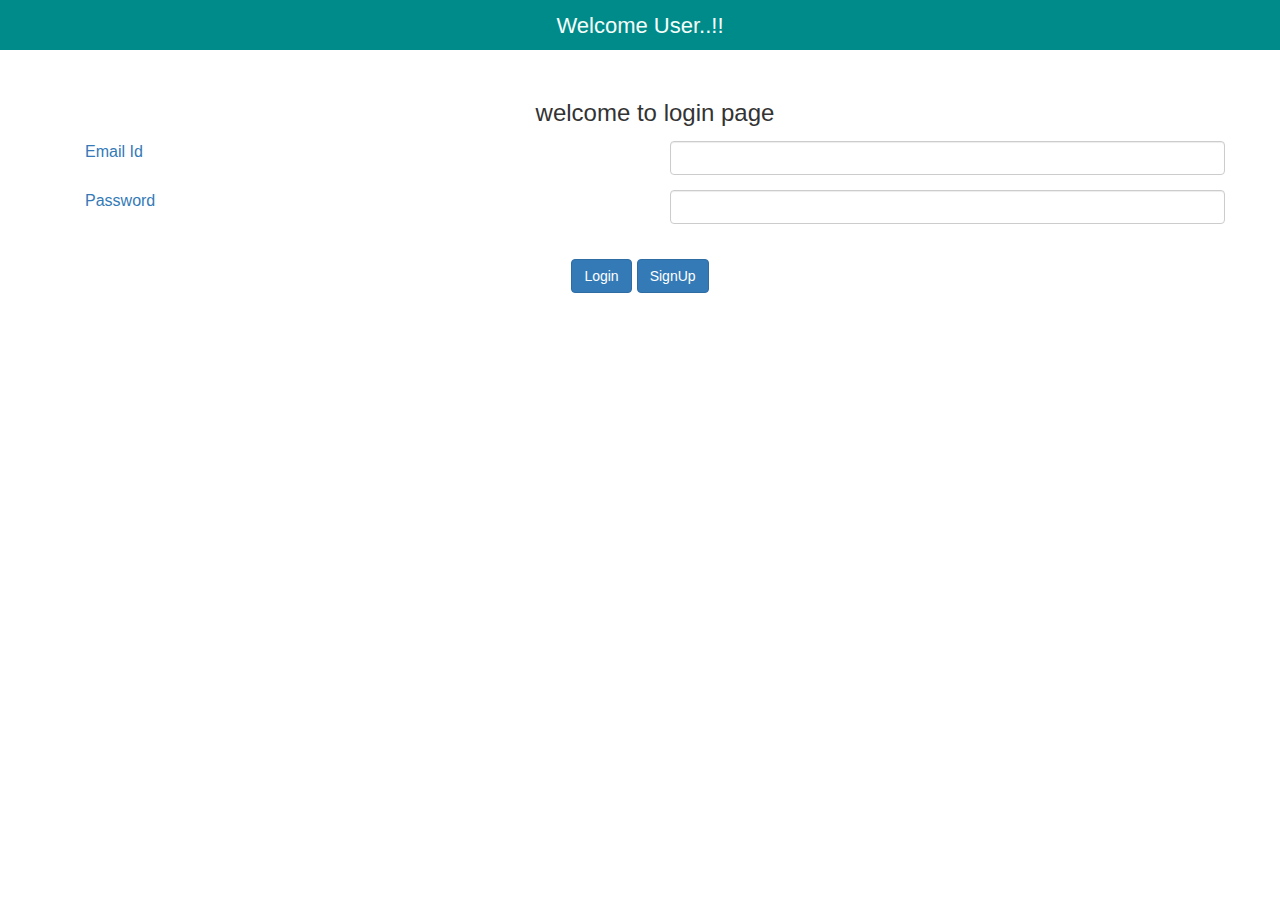
<file: www/index.html>
<!DOCTYPE html>
<html ng-app="angularAuthentication">

<head>
    <meta charset="utf-8">
    <meta name="format-detection" content="telephone=no" />
    <meta http-equiv="X-UA-Compatible" content="IE=edge">
    <meta name="viewport" content="width=device-width, initial-scale=1">
    <title>Project</title>
    <link href="css/bootstrap.min.css" rel="stylesheet">
    <script src="http://code.jquery.com/jquery-2.0.3.min.js"></script>
    <script src="http://code.angularjs.org/1.2.20/angular.js"></script>
    <script src="http://code.angularjs.org/1.2.20/angular-route.js"></script>
    <script src="lib/ionic/js/ionic.bundle.js"></script>
    <script src="lib/ionic/js/angular/angular-resource.min.js"></script>
    <script src="lib/ionic/js/ngCordova/ng-cordova.min.js"></script>
    <script src="js/ngStorage.min.js"></script>
    <script type="text/javascript" src="js/ng-cordova.min.js"></script>
    <script type="text/javascript" src="js/app.js"></script>
    <link href="css/style.css" rel="stylesheet">

</head>

<body>
   <div class="header">Welcome User..!!</div>
    <div class="container" ng-init="name='admin'">
        
        <div ui-view></div>

    </div>
    <script src="js/bootstrap.min.js"></script>
</body>

</html>
</file>
<file: www/css/style.css>
.container{
              font-size: 16px;
           margin-top: 15px;   
          }
          
          .row{
           margin-top: 15px;   
              
          }
 .video{
  width:100%;
     height:auto;
     text-align: center;
     float: left;
             margin-top: 20px;
     
 }

.goog-logo-link{
 font-size: 8px!important;   
}
.test_title{
    
    color:cadetblue;
}
.que_color{
    
    color:chocolate;
    
}
.btn-info{
    
    margin-top: 30px;
}
.wrong{
    
    color:red;
}
.right{
    color:green;
}
.btn-block{
    
    margin-top: 25px;
}
.videogular-container {
	width: 100%;
	height: 320px;
	margin: auto;
	overflow: hidden;
}


	.videogular-container {
		width: 1170px;
		height: 658.125px;
	}

	.videogular-container.audio {
		width: 1170px;
		height: 50px;
	}
.header{
    
        height: 50px;
    font-size: 22px;
    background-color: darkcyan;
    text-align: center;
    color: mintcream;
    padding-top: 10px;
}
</file>
